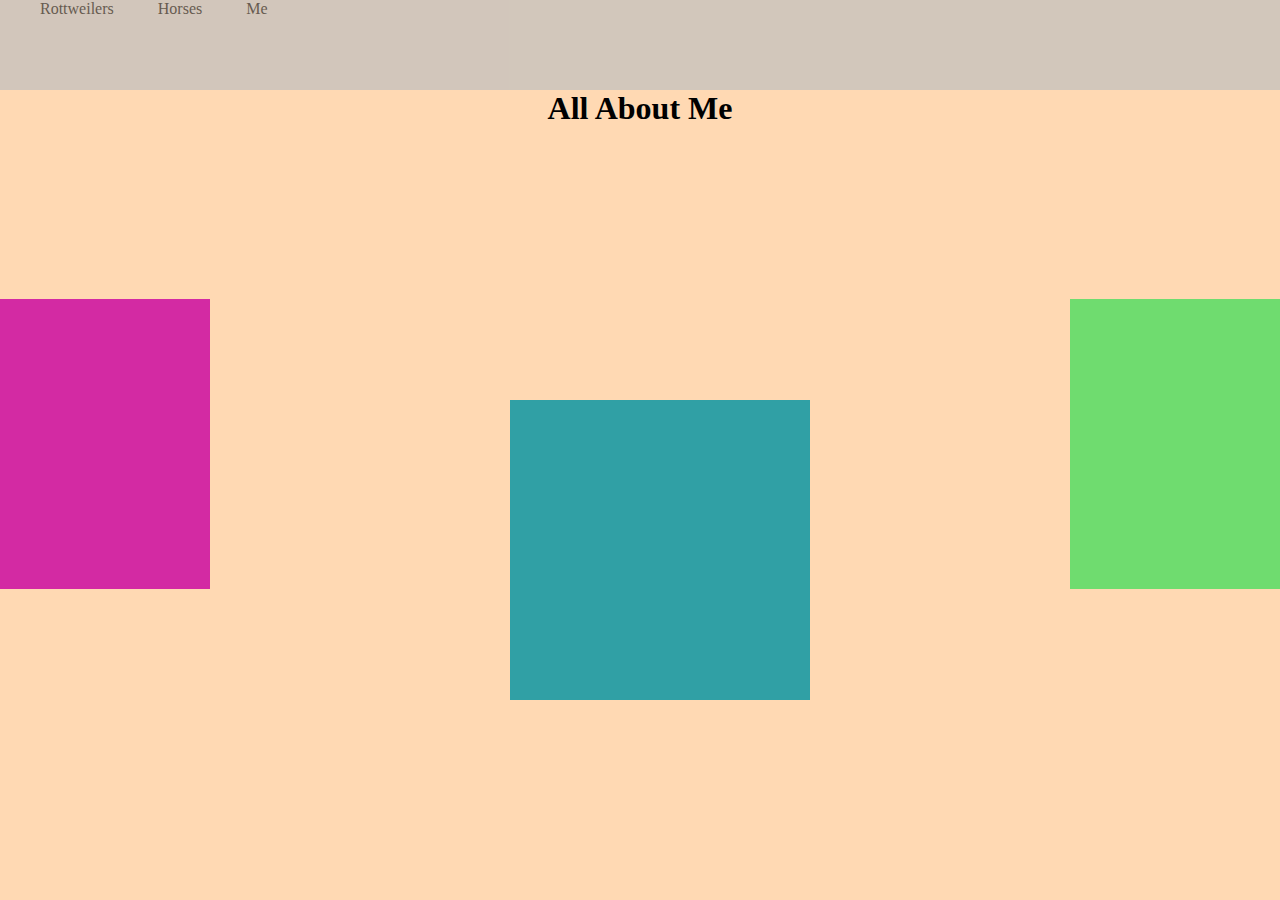
<file: me.html>
<!DOCTYPE html>
	<head>
	 <link rel="stylesheet" href="me.css">	

	</head>
	<body>
	<div id="nav">

	  <ul>
		<li><a href="Welcome.html">Rottweilers</a></li>
		<li><a href="hoves.html">Horses</a></li>
		<li><a href="me.html">Me</a></li>
	  </ul>
	</div>
	<h1><center>All About Me</center></h1>
	<div class="left ceser"> </div>
	<div class="right horse"> </div>
	<div class=" middle blue"> </div>
	
</body>
		
	</body>
</file>
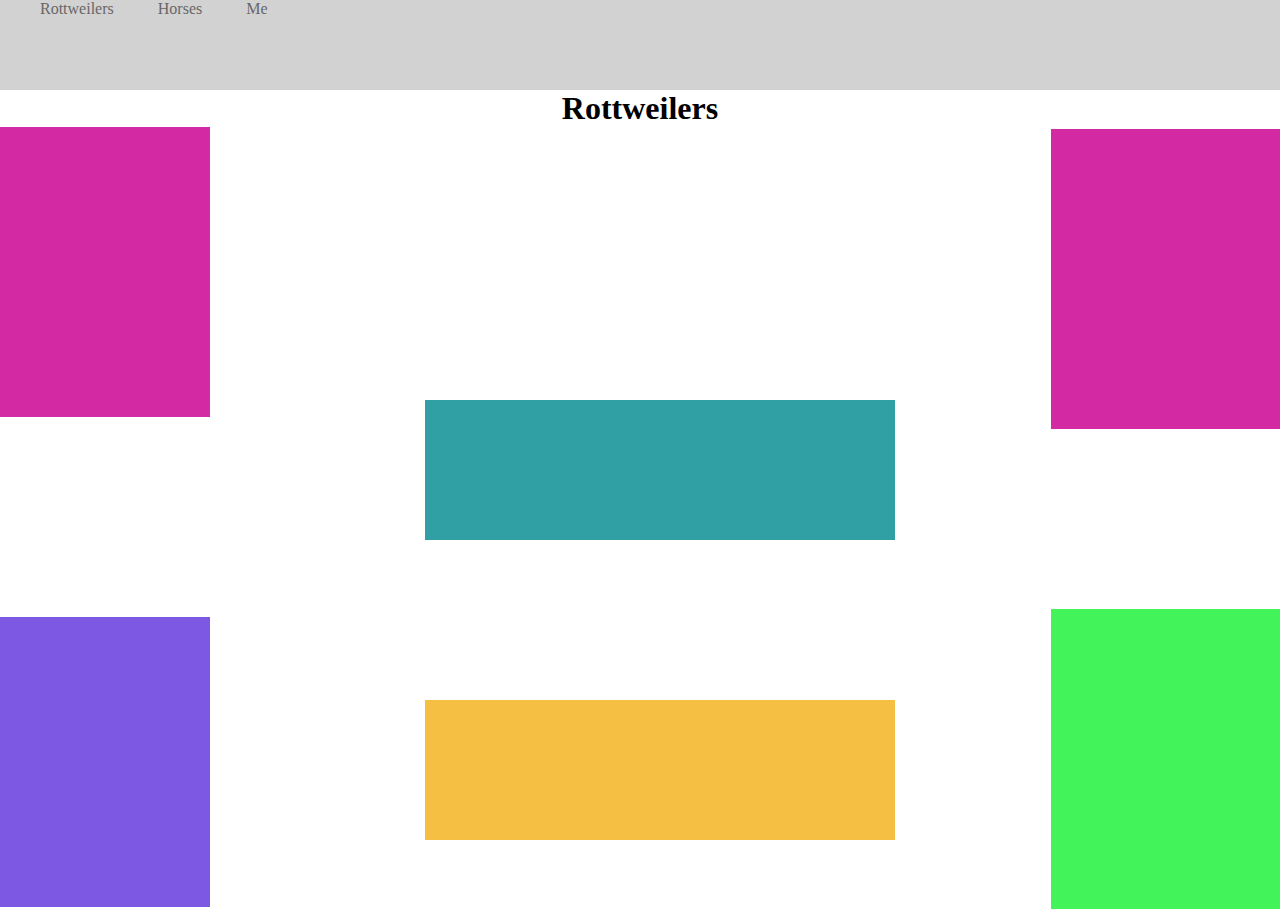
<file: Welcome.html>
<!DOCTYPE html>
<html>

<head>
  <link rel="stylesheet" href="stylesheet.css">

</head>

<body>

	<div id="nav">

	  <ul>
		<li><a href="Welcome.html">Rottweilers</a></li>
		<li><a href="hoves.html">Horses</a></li>
		<li><a href="me.html">Me</a></li>
	  </ul>
	</div>
	<h1><center>Rottweilers</center></h1>
	<div class="left image"> </div>
	<div class="clear white"> </div>
	<div class="center dog"> </div>
	<div class="right animal"> </div>
	<div class="bottom green"> </div>
	<div class=" middle blue"> </div>
	<div class=" color yellow"></div>
</body>

</html>
</file>
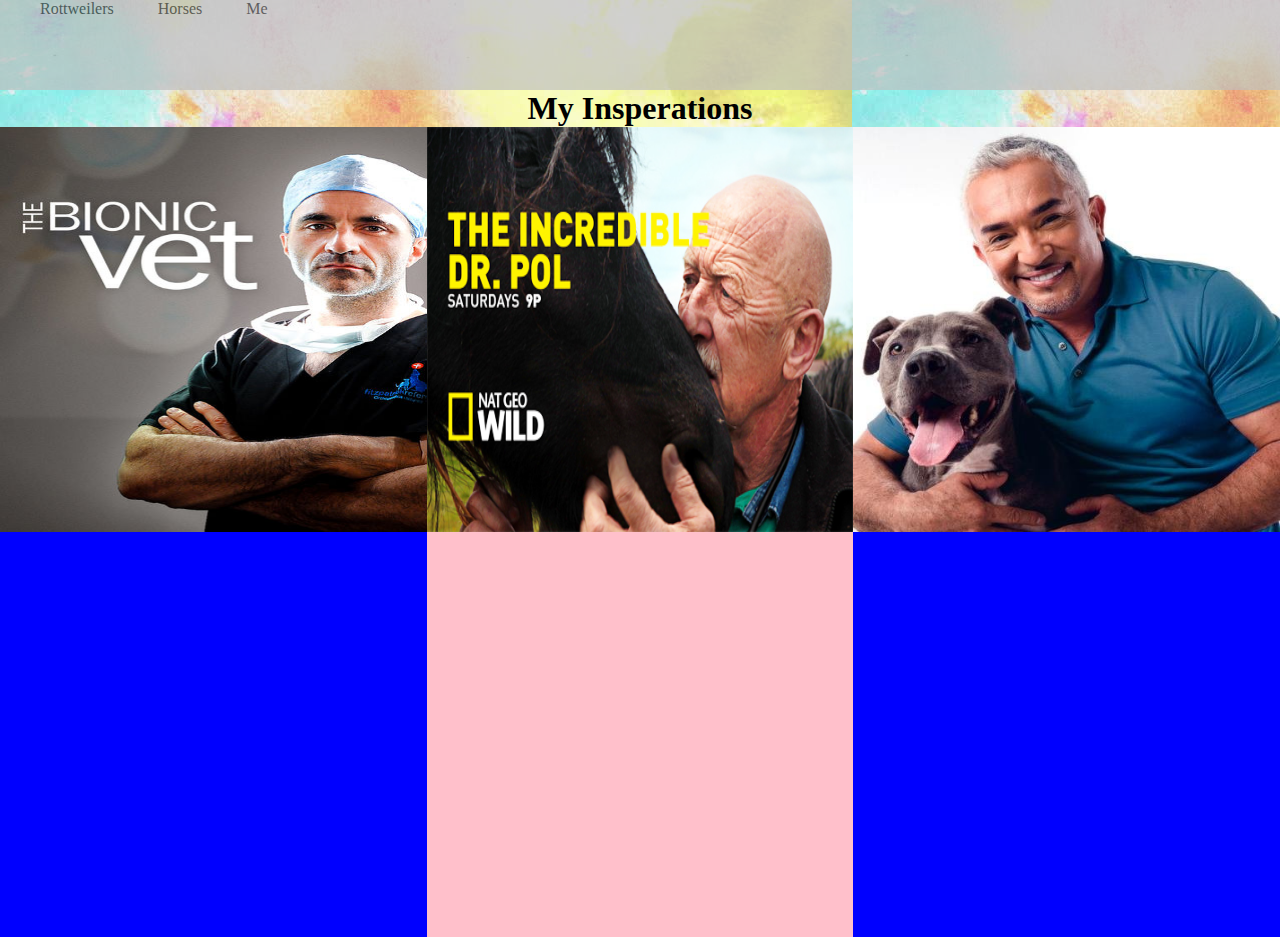
<file: phase3/me.html>
<!DOCTYPE html>
<html>

<head>
<title> Insperation</title>
	 <link rel="stylesheet" href="me.css">
</head>
<body>
	<!-- This is the NAV section of the page -->
	<div id="nav">
	  <ul>
		<li><a href="Welcome.html">Rottweilers</a></li>
		<li><a href="hoves.html">Horses</a></li>
		<li><a href="me.html">Me</a></li>
	  </ul>
	</div>
	<h1><center> My Insperations</center></h1>
	
	<!-- This is the MAIN section of the page -->
	<div class="main">	
		<!-- column -->
	
		<div class=" left  ">
			<div class=" box dog1 pink" >
			<img class="down"  onclick="other5(this)" src= "bionic.jpg"/>
			</div>
			<div class=" box dog2 blue">
				<iframe width="460" height="280" src="https://www.youtube.com/embed/dKONz86bRuE?start=451" frameborder="0" allowfullscreen></iframe>

			
			</div>
		
		</div>
		<!-- column -->
		<div class= "middle"> 
				<div class=" box slideshow blue">
				<img class="down" onclick="pol(this)" src= "drpol.jpg"/>
				</div>
				<div class=" box video pink">
				<iframe width="460" height="280" src="https://www.youtube.com/embed/TvuyPvMBpu4" frameborder="0" allowfullscreen></iframe>
					
				</div>
		</div>
		
		<!-- column -->
		<div class= "right">
			<div class=" box dog3 pink">
			<img class="down"  onclick="ceser(this)" src= "ceser.jpg"/>
			</div>
			<div class="box dog4 blue">
			
				<iframe width="460" height="280" src="https://www.youtube.com/embed/S6UK116L5Gk" frameborder="0" allowfullscreen></iframe>

			</div>
		</div>
	</div>
	<script src="new.js"></script>
</body>

</html>
</file>
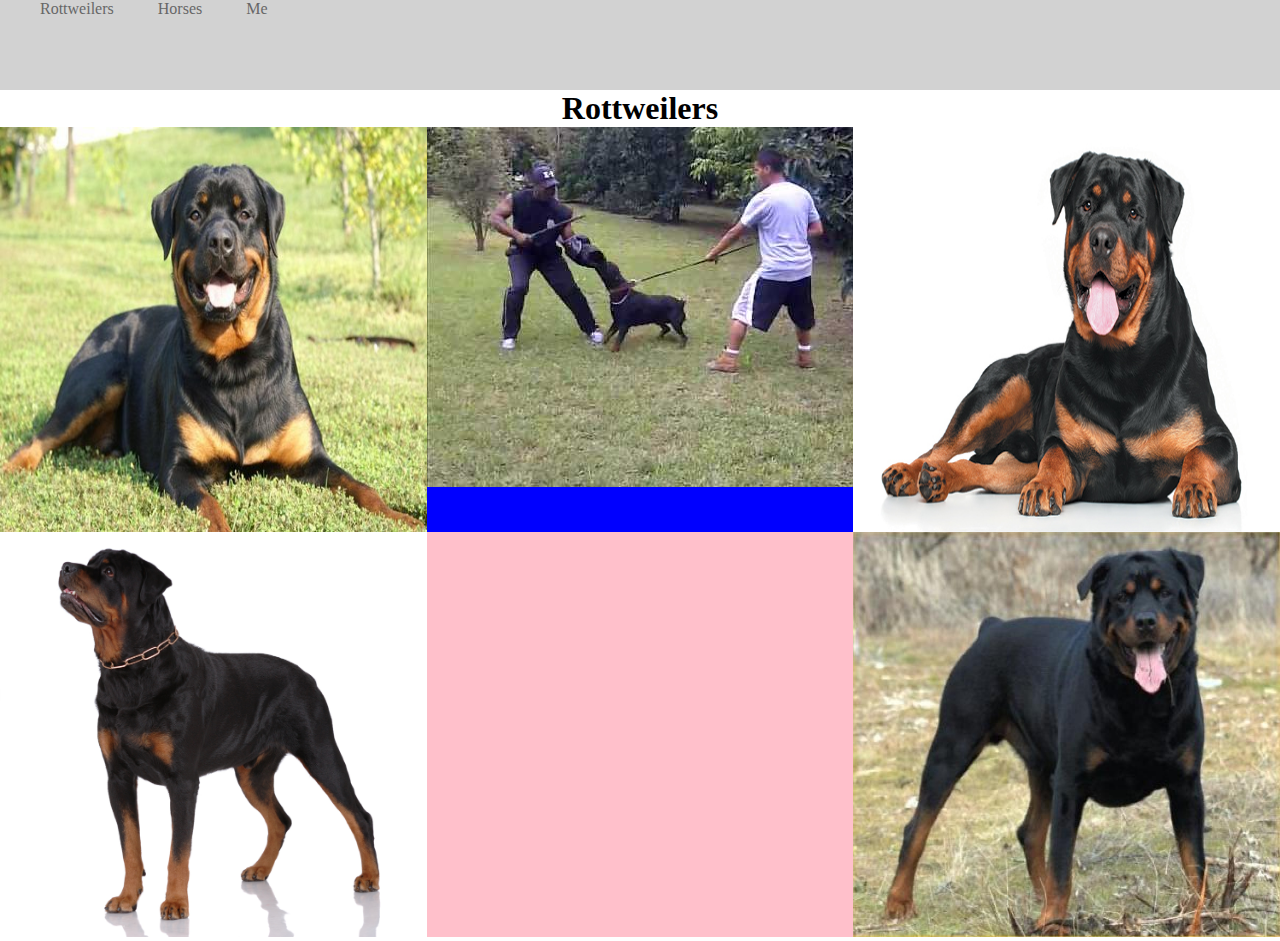
<file: phase3/Welcome.html>
<!DOCTYPE html>
<html>

<head>
<title> Welcome</title>
	 <link rel="stylesheet" href="stylesheet.css">
</head>
<body>
	<!-- This is the NAV section of the page -->
	<div id="nav">
	  <ul>
		<li><a href="Welcome.html">Rottweilers</a></li>
		<li><a href="hoves.html">Horses</a></li>
		<li><a href="me.html">Me</a></li>
	  </ul>
	</div>
	<h1><center>Rottweilers</center></h1>
	
	<!-- This is the MAIN section of the page -->
	<div class="main">	
		<!-- column -->
	
		<div class=" left  ">
			<div class=" box dog1 pink " >
			<img class="down" onclick=" other(this)" src= "dog1.jpg"/>
			</div>
			<div class=" box dog2 blue">
			<img class="down" onclick=" other2(this)"src= "dog3.jpg"/>
			</div>
		
		</div>
		<!-- column -->
		<div class= "middle"> 
				<div class="box slideshow blue">
				  <img class="mySlides w3-animate-fading" src="slideshow1.jpg">
				<img class="mySlides w3-animate-fading" src="slideshow2.jpg">
				<img class="mySlides w3-animate-fading" src="slideshow3.jpg" width="89%">
				
				</div> 
				
				<div class=" box video pink">
				<iframe width="460" height="280" src="https://www.youtube.com/embed/mAUXyTlsMhc?start=46" frameborder="0" allowfullscreen></iframe>
				</div>
		</div>
		
		<!-- column -->
		<div class= "right">
			<div class=" box dog3 pink">
				<img class="down "   onclick=" other8(this)" src="dog2.jpg"/>
				<p id="text" class="disappear front">Rottweilers are actually very friendly!</p>	
			</div>
			<div class="box dog4 blue">
			<img class="down" onclick=" other9(this)"src= "dog4.jpg"/>
			</div>
		</div>
	</div>
	<script src="dog.js"></script>
</body>


</html>
</file>
<file: me.css>
* {
  margin: 0px;
  padding: 0px;
}
body {
  background-color:#ffd9b3;
}

#nav {
  background: #bfbfbf;
  width: 100vw;
  height: 10vh;
  inline-height: 30px;
  color: white;
  font-family: "Lobster", cursive;
  opacity: 0.7;
  alpha: filter (opacity=70);
}
#nav h1 {
  font-weight: 400;
  float: left;
}
#nav ul {
  float: left;
  margin-left: 20px;
}

#nav ul li {
  list-style-type: none;
  display: inline-block;
}
#nav ul li:hover {
  background: #ffcce6;
}
#nav ul li a {
  color: #262626;
  text-decoration: none;
  padding: 20px;
}
.ceser{
  background-color: #d32aa3;
  width: 210px;
  height: 290px;
  position: absolute;
  top: 299px;
  left: 0px;
}
.horse{
  background-color: #6fdc6f;
  width: 210px;
  height: 290px;
  position: absolute;
  top: 299px;
  right: 0px;
}
.blue {
  background-color: #30a0a5;
  width: 300px;
  height: 300px;
  margin: auto;
  position: absolute;
  top: 400px;
  right: 0px;
  left: 40px;
}
</file>
<file: stylesheet.css>
* {
  margin: 0px;
  padding: 0px;
}
body {
  background-image: url("http://goldwallpapers.com/uploads/posts/pawprint-background/pawprint_background_025.jpg");
}

#nav {
  background: #bfbfbf;
  width: 100vw;
  height: 10vh;
  inline-height: 30px;
  color: white;
  font-family: "Lobster", cursive;
  opacity: 0.7;
  alpha: filter (opacity=70);
}
#nav h1 {
  font-weight: 400;
  float: left;
}
#nav ul {
  float: left;
  margin-left: 20px;
}

#nav ul li {
  list-style-type: none;
  display: inline-block;
}
#nav ul li:hover {
  background: #ffcce6;
}
#nav ul li a {
  color: #262626;
  text-decoration: none;
  padding: 20px;
}
.image {
  background-color:#d32aa3;
  width: 210px;
  height: 290px;
}

.white{
  background-color:white;
  width: 210px;
  height: 200px;
  visibility:hidden;
}

.dog {
  background-color:#7d58e2;
  width: 210px;
  height: 290px;
}
.animal{
  background-color:#d32aa3;
  width: 229px;
  height:300px;
  position: absolute;
   top:129px;
   right:0px;
  margin:none;
}
.green{
  background-color:#42f459;
  width: 229px;
  height:300px;
  position: absolute;
   top:609px;
   right:0px;
}
.blue{
   background-color:#30a0a5;
  width: 470px;
  height: 140px;
   margin: auto;
  position: absolute;
  top:400px;
   right:0px;
  left:40px;
}
.yellow{
   background-color:#f4bf42;
  width: 470px;
  height: 140px;
   margin: auto;
  position: absolute;
  top:700px;
   right:0px;
  left:40px;
}
</file>
<file: phase3/me.css>
* {
  margin: 0px;
  padding: 0px;
}
body {
  background-image: url("colors.jpg");
}

.main{
	height:90vh;
	display:flex;
	width:100vw;
}
#nav {
  background: #bfbfbf;
  width: 100vw;
  height: 10vh;
  inline-height: 30px;
  color: white;
  font-family: "Lobster", cursive;
  opacity: 0.7;
  alpha: filter (opacity=70);
}
#nav h1 {
  font-weight: 400;
  float: left;
}
#nav ul {
  float: left;
  margin-left: 20px;
}

#nav ul li {
  list-style-type: none;
  display: inline-block;
}
#nav ul li:hover {
  background: #ffcce6;
}
#nav ul li a {
  color: #262626;
  text-decoration: none;
  padding: 20px;
}	
.box{
	background-color:red;
	height:45vh;
}
.left, .right, .middle{
	height:90vh;
	width: calc(100vw / 3);
	display:block;
}
.blue{
	background-color:blue;
	
}
.pink{
	background-color:pink;
	
}
.down{
	width:100%;
	height:100%;
}
.new5{
	content: url("new5.jpg");
}
.new6{
	content: url("new6.jpg");
}
.new7{
	content: url("new7.jpg");
}
@media screen and (max-width: 700px) {
	.main {
		display: block;
	}
	.left, .right, .middle{
	height:500px;
	width: 100vw;
	display:block;
}
}
</file>
<file: phase3/stylesheet.css>
* {
  margin: 0px;
  padding: 0px;
}
body {
  background-image: url("http://goldwallpapers.com/uploads/posts/pawprint-background/pawprint_background_025.jpg");
}

.main{
	height:90vh;
	display:flex;
	width:100vw;
}
#nav {
  background: #bfbfbf;
  width: 100vw;
  height: 10vh;
  inline-height: 30px;
  color: white;
  font-family: "Lobster", cursive;
  opacity: 0.7;
  alpha: filter (opacity=70);
}
#nav h1 {
  font-weight: 400;
  float: left;
}
#nav ul {
  float: left;
  margin-left: 20px;
}

#nav ul li {
  list-style-type: none;
  display: inline-block;
}
#nav ul li:hover {
  background: #ffcce6;
}
#nav ul li a {
  color: #262626;
  text-decoration: none;
  padding: 20px;
}	
.box{
	
	height:45vh;
}
.left, .right, .middle{
	height:90vh;
	width: calc(100vw / 3);
	display:block;
}
.blue{
	background-color:blue;
	
}
.pink{
	background-color:pink;
}
.down{
	width:100%;
	height:100%;
	z-index: 9;
}
.new1{
	content: url("new1.jpg");
}
.new2{
	content: url("new2.jpg");
}
.gif{
	content: url("gif.gif");
}
.whitepage{
	content: url("whitepage1.jpg");
}

@media screen and (max-width: 800px) {
	.main {
		display: block;
	}
	.left, .right, .middle{
	height:500px;
	width: 100vw;
	display:block;
}


}
</file>
